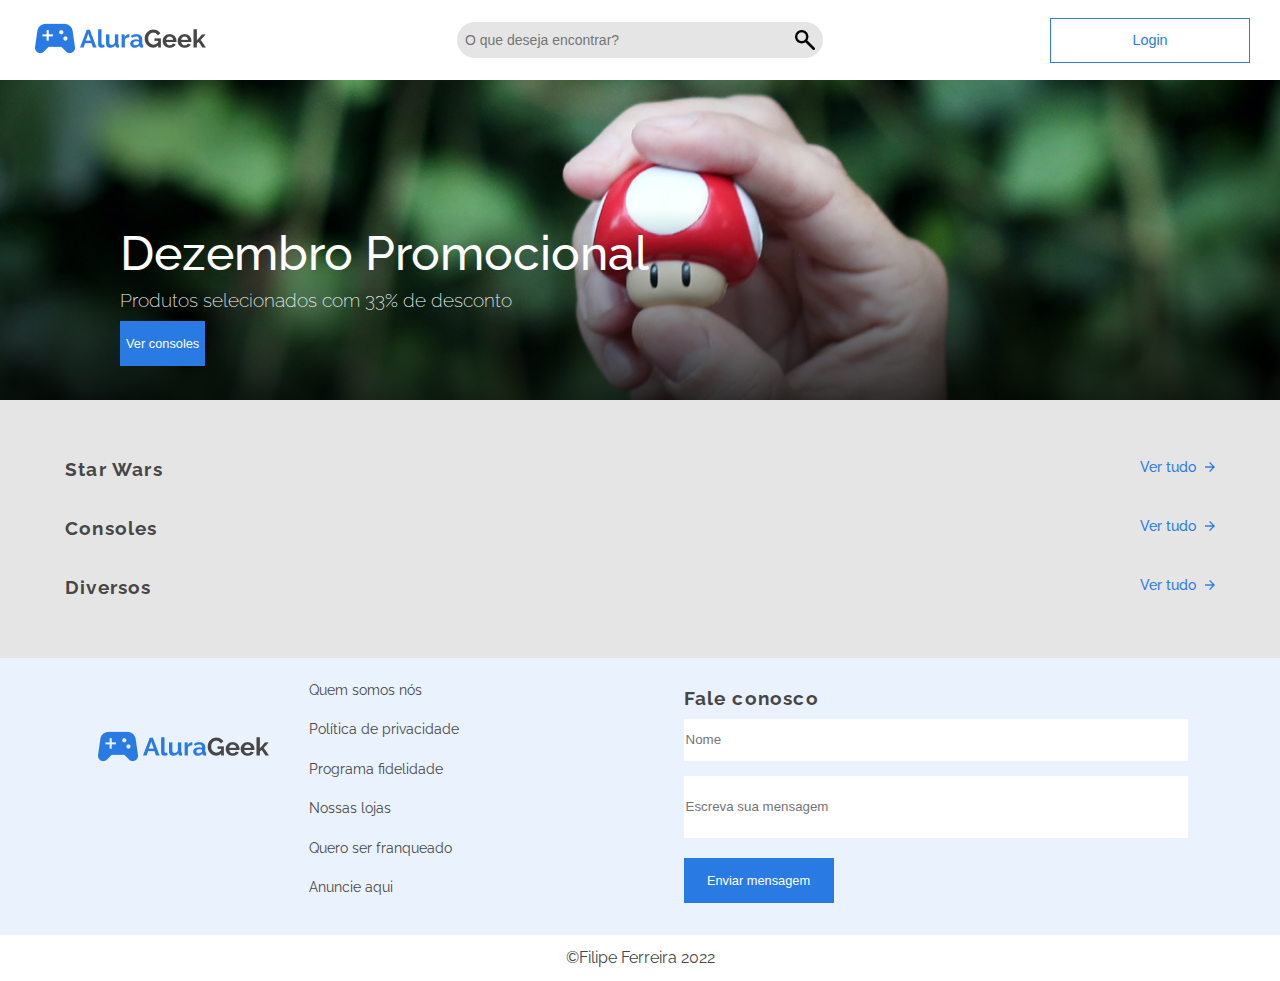
<file: index.html>
<!DOCTYPE html>
<html lang="pt-br">

<head>
    <meta charset="UTF-8">
    <meta http-equiv="X-UA-Compatible" content="IE=edge">
    <meta name="viewport" content="width=device-width, initial-scale=1.0">
    <link rel="stylesheet" href="./assets/css/reset.css">
    <link rel="stylesheet" href="./assets/css/style.css">
    <link rel="stylesheet" href="./assets/css/home.css">
    <link rel="stylesheet" href="./assets/css/Responsivo.css">
    <link rel="icon" href="./assets/img/Darth_vader.jpg">
    <link rel="preconnect" href="https://fonts.googleapis.com">
    <link rel="preconnect" href="https://fonts.gstatic.com" crossorigin>
    <link
        href="https://fonts.googleapis.com/css2?family=Raleway:ital,wght@0,100;0,200;0,300;0,400;0,500;0,600;0,700;0,800;0,900;1,100;1,200;1,300;1,400;1,500;1,600;1,700;1,800;1,900&display=swap"
        rel="stylesheet">
    <link rel="stylesheet" href="https://maxcdn.bootstrapcdn.com/font-awesome/4.7.0/css/font-awesome.min.css">
    <title>E-Commerce-Home</title>
</head>

<body>
    <header class="header">
        <a href="index.html" target="_blank"><img class="logo" src="./assets/img/logo.png" alt="logo do alurageek"></a>

        <div class="search-box">
            <input class="input_search" type="text" placeholder="O que deseja encontrar?" onkeyup="search()">
            <a href="#" class="search-btn" onclick="pesquisa()">
                <img src="assets/img/lupa1.png" alt="lupa" height="20" width="20">
            </a>
        </div>

        <a href="login.html" target="_blank">
            <button class="btn btn_header">Login</button>
        </a>
    </header>
    <section class="section_inicial">
        <h1 class="titulo">Dezembro Promocional</h1>
        <p class="texto">Produtos selecionados com 33% de desconto</p>
        <a href="#consoles"><button class="btn btn_consoles">Ver consoles</button></a>
    </section>
    <section class="section_produtos">
        <div class="textos_home" data-home-star>
            <h2 class="titulo_padrao">Star Wars</h2>
            <a href="produtosHome.html" target="_blank" class="links">Ver tudo <img class="seta"
                    src="assets/img/seta.png"> </a>
        </div>
        <section class="sessao_produtos" data-product data-container>
        </section>
        <div class="textos_home" id="consoles" data-home-consoles>
            <h2 class="titulo_padrao">Consoles</h2>
            <a href="produtosHome.html" target="_blank" class="links">Ver tudo <img class="seta"
                    src="assets/img/seta.png"> </a>
        </div>
        <section class="sessao_produtos" data-product data-container2>
        </section>
        <div class="textos_home" data-home-diversos>
            <h2 class="titulo_padrao">Diversos</h2>
            <a href="produtosHome.html" target="_blank" class="links">Ver tudo <img class="seta"
                    src="assets/img/seta.png"> </a>
        </div>
        <section class="sessao_produtos" data-product data-container3>
        </section>
    </section>
    <section class="contato">
        <div class="info">
            <img class="logo" src="./assets/img/logo.png" alt="logo do alurageek">
            <ul class="lista_contato">
                <li class="lista_item">Quem somos nós</li>
                <li class="lista_item">Política de privacidade</li>
                <li class="lista_item">Programa fidelidade</li>
                <li class="lista_item">Nossas lojas</li>
                <li class="lista_item">Quero ser franqueado</li>
                <li class="lista_item">Anuncie aqui</li>
            </ul>
        </div>
        <form class="fale_conosco" action="#">
            <h2 class="titulo_padrao">Fale conosco</h2>
            <div class="input-container">
                <input class="input_contato" name="nome" type="text" placeholder="Nome" minlength="40" data-tipo="nome"
                    required>
                <span class="error"></span>
            </div>
            <div class="input-container">
                <input class="textarea_contato" name="mensagem" id="mensagem" data-tipo="mensagem" minlength="120"
                    placeholder="Escreva sua mensagem" required>
                <span class="error"></span>
            </div>
            <input class="btn btn_contato" type="submit" value="Enviar mensagem">
        </form>
    </section>
    <footer class="rodape">
        <p>&copy;Filipe Ferreira 2022</p>
    </footer>

    <script src="./js/app.js" type="module"></script>
    <script src="./js/barraPesquisa.js"></script>
    <script src="./js/services/produto-services.js"></script>
</body>

</html>

<!--

    (҂`_´)
    <,︻╦̵̵̿╤─ ҉ ~  •
█۞███████]▄▄▄▄▄▄▄▄▄▄▃ ●●●
▂▄▅█████████▅▄▃▂…
[███████████████████]
◥⊙▲⊙▲⊙▲⊙▲⊙▲⊙▲⊙

-->
</file>
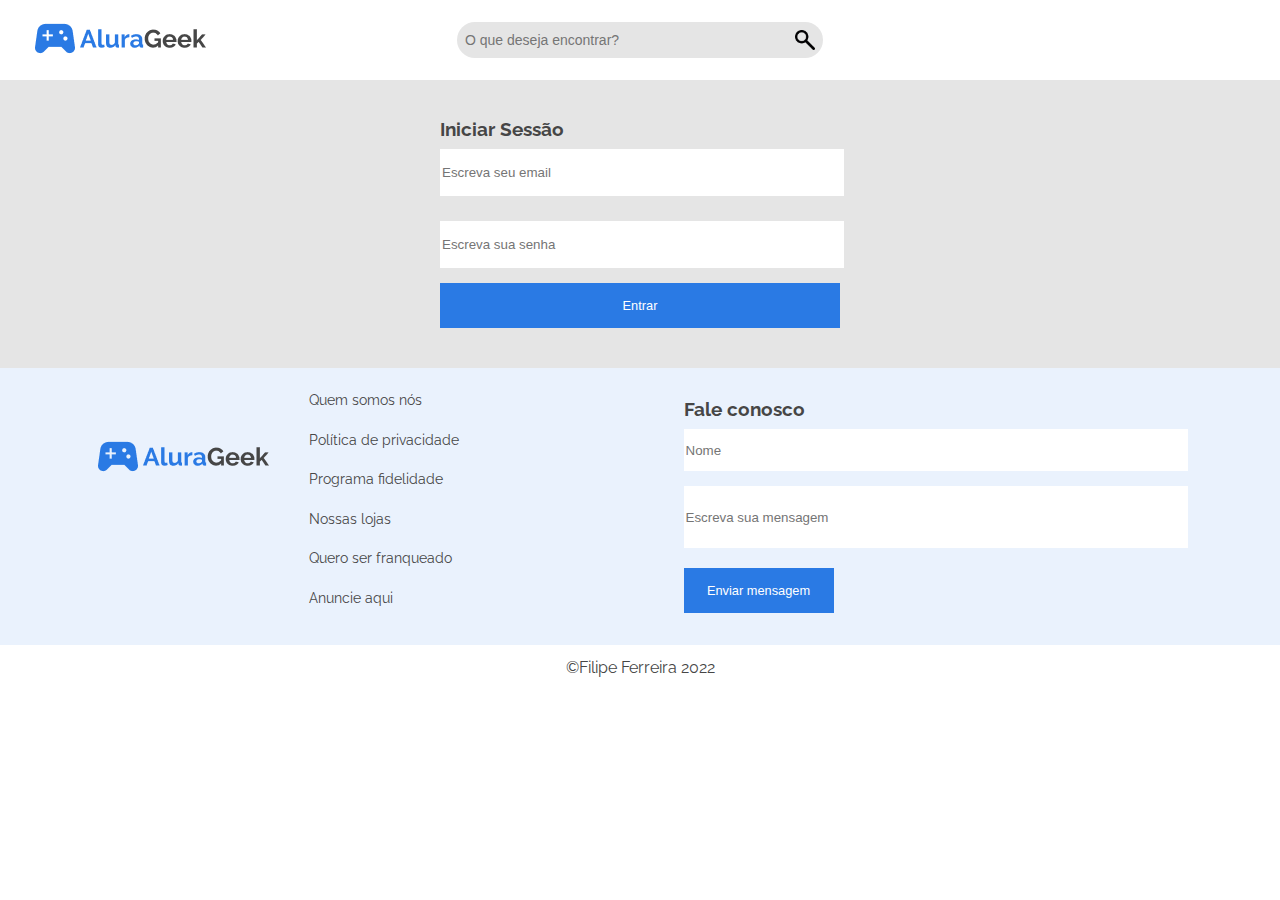
<file: login.html>
<!DOCTYPE html>
<html lang="pt-br">

<head>
    <meta charset="UTF-8">
    <meta http-equiv="X-UA-Compatible" content="IE=edge">
    <meta name="viewport" content="width=device-width, initial-scale=1.0">
    <link rel="stylesheet" href="./assets/css/reset.css">
    <link rel="stylesheet" href="./assets/css/style.css">
    <link rel="stylesheet" href="./assets/css/login.css">
    <link rel="stylesheet" href="./assets/css/Responsivo.css">
    <link rel="preconnect" href="https://fonts.googleapis.com">
    <link rel="preconnect" href="https://fonts.gstatic.com" crossorigin>
    <link
        href="https://fonts.googleapis.com/css2?family=Raleway:ital,wght@0,100;0,200;0,300;0,400;0,500;0,600;0,700;0,800;0,900;1,100;1,200;1,300;1,400;1,500;1,600;1,700;1,800;1,900&display=swap"
        rel="stylesheet">
    <link rel="stylesheet" href="https://maxcdn.bootstrapcdn.com/font-awesome/4.7.0/css/font-awesome.min.css">
    <title>Login</title>
</head>

<body>
    <header class="header">
        <a href="./index.html" target="_blank"><img class="logo" src="./assets/img/logo.png"
                alt="logo do alurageek"></a>

        <div class="search-box">
            <input class="input_search" type="text" placeholder="O que deseja encontrar?">
            <a href="#" class="search-btn" onclick="redirecionar()">
                <img src="./assets/img/lupa1.png" alt="lupa" height="20" width="20">
            </a>
        </div>

    </header>
    <section class="section_login">
        <form class="form">
            <h2 class="titulo_padrao">Iniciar Sessão</h2>

            <div class="input-container">
                <input class="input" name="email" id="email" type="email" placeholder="Escreva seu email"
                    data-tipo="email" required>
                <span class="error"></span>
            </div>

            <div class="input-container">
                <input class="input" id="senha" name="senha" type="password" placeholder="Escreva sua senha"
                    data-tipo="senha" required minlength="6">
                <span class="error"></span>
            </div>

            <input class="btn btn_login" type="submit" value="Entrar">
        </form>
        <div class="modalContainer">
            <div class="modal">
                <p class="texto_modal">E-mail e Senha fornecidos estão incorretos!!</p>
                <div class="btns">
                    <button class="btnOk" onclick="closeModal()">Ok</button>
                    <button class="btnClose" onclick="closeModal()">Close</button>
                </div>
            </div>
        </div>
    </section>
    <section class="contato">
        <div class="info">
            <img class="logo" src="./assets/img/logo.png" alt="logo do alurageek">
            <ul class="lista_contato">
                <li class="lista_item">Quem somos nós</li>
                <li class="lista_item">Política de privacidade</li>
                <li class="lista_item">Programa fidelidade</li>
                <li class="lista_item">Nossas lojas</li>
                <li class="lista_item">Quero ser franqueado</li>
                <li class="lista_item">Anuncie aqui</li>
            </ul>
        </div>
        <form class="fale_conosco" action="#">
            <h2 class="titulo_padrao">Fale conosco</h2>
            <div class="input-container">
                <input class="input_contato" name="nome" type="text" placeholder="Nome" minlength="40" data-tipo="nome"
                    required>
                <span class="error"></span>
            </div>
            <div class="input-container">
                <input class="textarea_contato" name="mensagem" id="mensagem" data-tipo="mensagem" minlength="120"
                    placeholder="Escreva sua mensagem" required>
                <span class="error"></span>
            </div>
            <input class="btn btn_contato" type="submit" value="Enviar mensagem">
        </form>
    </section>
    <footer class="rodape">
        <p>&copy;Filipe Ferreira 2022</p>
    </footer>


    <script src="./js/app.js" type="module"></script>
    <script src="./js/barraPesquisa.js"></script>
    <script src="./js/login.js"></script>
</body>

</html>

<!--

    (҂`_´)
    <,︻╦̵̵̿╤─ ҉ ~  •
█۞███████]▄▄▄▄▄▄▄▄▄▄▃ ●●●
▂▄▅█████████▅▄▃▂…
[███████████████████]
◥⊙▲⊙▲⊙▲⊙▲⊙▲⊙▲⊙

-->
</file>
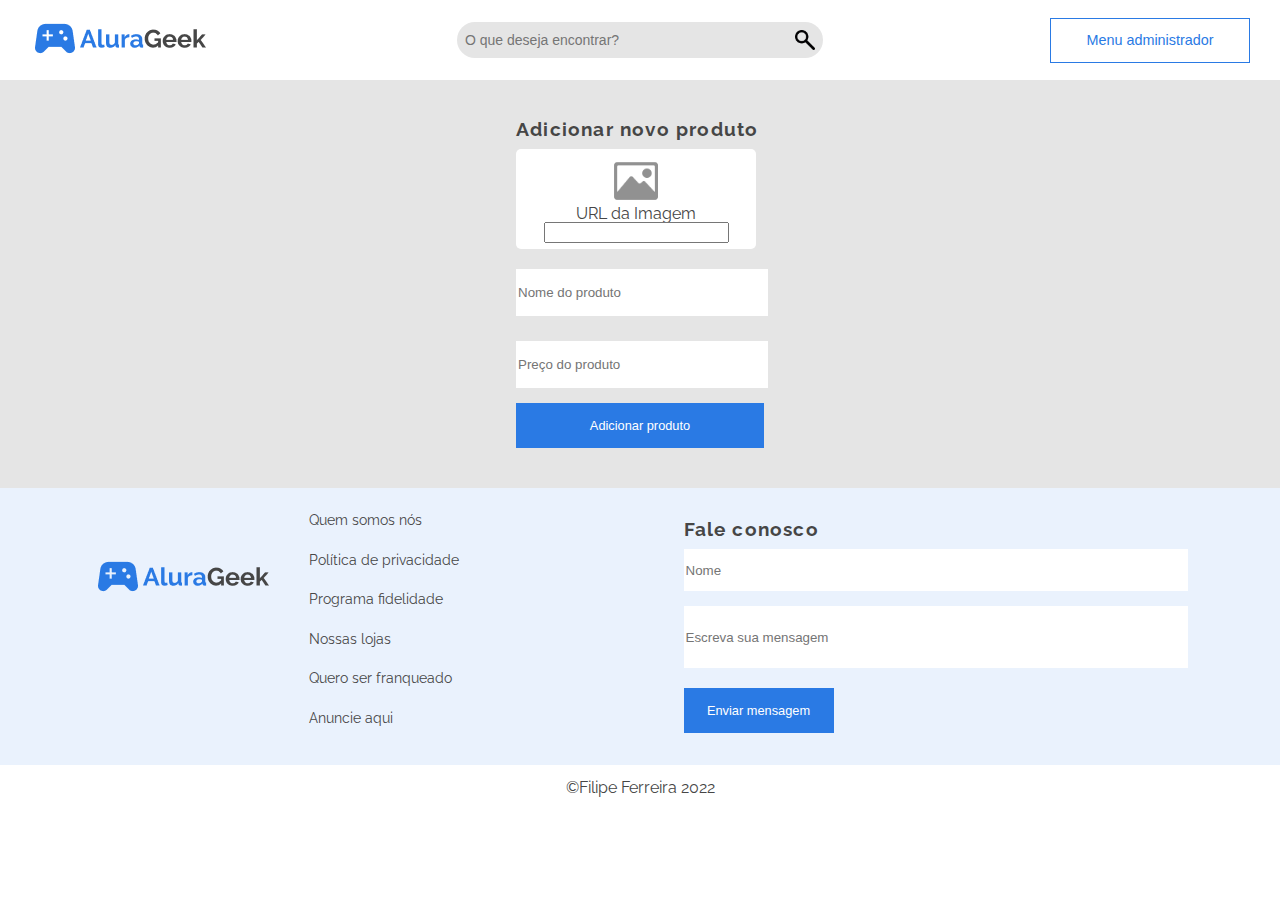
<file: produtos.html>
<!DOCTYPE html>
<html lang="pt-br">

<head>
    <meta charset="UTF-8">
    <meta http-equiv="X-UA-Compatible" content="IE=edge">
    <meta name="viewport" content="width=device-width, initial-scale=1.0">
    <link rel="stylesheet" href="./assets/css/reset.css">
    <link rel="stylesheet" href="./assets/css/style.css">
    <link rel="stylesheet" href="./assets/css/produtos.css">
    <link rel="stylesheet" href="./assets/css/Responsivo.css">
    <link rel="preconnect" href="https://fonts.googleapis.com">
    <link rel="preconnect" href="https://fonts.gstatic.com" crossorigin>
    <link
        href="https://fonts.googleapis.com/css2?family=Raleway:ital,wght@0,100;0,200;0,300;0,400;0,500;0,600;0,700;0,800;0,900;1,100;1,200;1,300;1,400;1,500;1,600;1,700;1,800;1,900&display=swap"
        rel="stylesheet">
    <link rel="stylesheet" href="https://maxcdn.bootstrapcdn.com/font-awesome/4.7.0/css/font-awesome.min.css">
    <title>Produtos</title>
</head>

<body>
    <header class="header">
        <a href="index.html" target="_blank"><img class="logo" src="./assets/img/logo.png" alt="logo do alurageek"></a>


        <div class="search-box">
            <input class="input_search" type="text" placeholder="O que deseja encontrar?">
            <a href="#" class="search-btn" onclick="redirecionar()">
                <img src="./assets/img/lupa1.png" alt="lupa" height="20" width="20">
            </a>
        </div>

        <button class="btn btn_header">Menu administrador</button>
    </header>
    <section class="section_produtos">
        <form class="form" data-form>
            <h2 class="titulo_padrao">Adicionar novo produto</h2>

            <div class="input-container input_file">
                <div class="picture__input">
                    <img src="./assets/img/icone-d-image-grise.png" alt="icone de imagem" class="img_input">
                    <label tabIndex="0" class="picture">
                        URL da Imagem
                        <input type="text" class="picture_input" id="picture__input" data-image required>
                    </label>
                </div>
            </div>
            <div class="input-container">
                <input class="input" minlength="" name="nomeProdutos" type="text" placeholder="Nome do produto"
                    data-tipo="nomeProdutos" required data-nome>
                <span class="error"></span>
            </div>

            <div class="input-container">
                <input pattern="[0-9]*" class="input" name="precoProdutos" type="number" placeholder="Preço do produto"
                    data-tipo="preco" required data-price>
                <span class="error"></span>
            </div>

            <input class="btn btn_produtos" type="submit" value="Adicionar produto">
        </form>
    </section>
    <section class="contato">
        <div class="info">
            <img class="logo" src="./assets/img/logo.png" alt="logo do alurageek">
            <ul class="lista_contato">
                <li class="lista_item">Quem somos nós</li>
                <li class="lista_item">Política de privacidade</li>
                <li class="lista_item">Programa fidelidade</li>
                <li class="lista_item">Nossas lojas</li>
                <li class="lista_item">Quero ser franqueado</li>
                <li class="lista_item">Anuncie aqui</li>
            </ul>
        </div>
        <form class="fale_conosco" action="#">
            <h2 class="titulo_padrao">Fale conosco</h2>
            <div class="input-container">
                <input class="input_contato" name="nome" type="text" placeholder="Nome" minlength="40" data-tipo="nome"
                    required>
                <span class="error"></span>
            </div>
            <div class="input-container">
                <input class="textarea_contato" name="mensagem" id="mensagem" data-tipo="mensagem" minlength="120"
                    placeholder="Escreva sua mensagem" required>
                <span class="error"></span>
            </div>
            <input class="btn btn_contato" type="submit" value="Enviar mensagem">
        </form>
    </section>
    <footer class="rodape">
        <p>&copy;Filipe Ferreira 2022</p>
    </footer>
    <script src="./js/app.js" type="module"></script>
    <script src="./js/barraPesquisa.js"></script>
    <script src="./js/services/produtos.js"></script>
</body>

</html>

<!--

    (҂`_´)
    <,︻╦̵̵̿╤─ ҉ ~  •
█۞███████]▄▄▄▄▄▄▄▄▄▄▃ ●●●
▂▄▅█████████▅▄▃▂…
[███████████████████]
◥⊙▲⊙▲⊙▲⊙▲⊙▲⊙▲⊙

-->
</file>
<file: assets/css/style.css>
:root {
    --botoes: #2A7AE4;
    --background-azul: #EAF2FD;
    --background-cinza: #E5E5E5;
    --background-branco: #ffffff;
    --input-pesquisa: #F5F5F5;
    --textos: #464646;
    --fontes: 'Raleway', sans-serif;
}
body {
    width: 100vw;
    height: 100vh;
    font-family: var(--fontes);
    color: var(--textos);
    overflow-x: hidden;
}
/*HEADER */
.header {
    background: var(--background-branco);
    display: flex;
    align-items: center;
    width: 100%;
    height: 80px;
    position: relative;
}
.search-box {
    position: absolute;
    top: 50%;
    transform: translate(-50%, -50%);
    padding: 8px;
    border-radius: 40px;
    display: flex;
    justify-content: space-between;
    align-items: center;
}
.input_search {
    border: none;
    background: none;
    outline: none;
    padding: 0;
    font-size: 14px;
    transition: .2s;
}
.search-btn {
    display: flex;
    justify-content: center;
    align-items: center;
}
/* BOTOES */
.btn {
    height: 45px;
    font-size: .8rem;
    color: var(--background-branco);
    background-color: var(--botoes);
    border: none;
    cursor: pointer;
}
.btn:hover {
    background-color: #1762c4;
}
  /* SECTION CONTATO */
.contato {
    background-color: var(--background-azul);
    display: flex;
    align-items: center;
    width: 100%;
    height: auto;
    padding: 20px 0;
}
.info {
    display: flex;
    align-items: center;
}
.fale_conosco {
    display: flex;
    flex-direction: column;
}
.lista_contato {
    list-style: none;
    margin: 0 40px;
}
.lista_item {
    font-size: 1rem;
    line-height: 1.7;
    cursor: pointer;
    color: var(--textos);
}
.lista_item:hover {
    color: #333;
}
.input_contato {
    height: 40px;
    margin: 10px 0;
    border: none;
    outline: none;
}
.textarea_contato {
    border: none;
    outline: none;
    height: 60px;
    margin-bottom: 15px;
}
.btn_contato {
    width: 150px;
}
/* FOOTER */
.rodape {
    height: auto;
    padding: 15px 0;
    text-align: center;
    font-size: 1rem;
}
.link {
    color: var(--textos);
    text-decoration: none;
}
.link:hover {
    color: var(--botoes);
    text-decoration: underline;
}
/* INPUT ERRO */
.input-container {
    display: flex;
    flex-direction: column;
}
.error {
    color: red;
    margin-bottom: 5px;
}
.input-container--invalido {
    border: 1px solid red;
    padding: 5px;
}
</file>
<file: assets/css/home.css>
@import './produtos.css';

.section_inicial {
    height: 220px;
    display: flex;
    align-items: flex-start;
    justify-content: center;
    flex-direction: column;
    padding-top: 100px;
    background: url('../img/banner-image.png') center/cover;
}
.titulo {
    color: #fff;
    font-weight: 500;
    line-height: 1.6;
}
.texto {
    color: #fff;
    font-weight: 200;
    margin-bottom: 10px;
}
.links {
    color: #2A7AE4;
    text-decoration: none;
    font-weight: 500;
    font-size: .9rem;
}
.links:hover {
    text-decoration: underline;
}
/* PARTE DOS PRODUTOS */
.sessao_produtos {
    display: flex;
    flex-direction: row;
}
.textos_home {
    display: flex;
    justify-content: space-between;
    margin: 20px 0;

}
.titulo_home {
    font-weight: normal;
    font-size: .9rem;
}
.preco_home {
    font-weight: bold;
    font-size: 1rem;
    margin-bottom: 5px;
}

.seta {
    width: 10px;
    margin-left: 5px;
}

/* RESPONSIO ESPECIFICO */
@media screen and (min-width: 0) {
    .section_inicial {
        padding-left: 20px;
        width: auto;
    }
    .titulo {
        font-size: 1.9rem;
    }
    .texto {
        font-size: 1rem;
    }
    .textos_home {
        width: 300px;
    }
    .invisible {
        display: none;
    }
    .produtos_home {
        width: 200px;
        margin-bottom: 10px;
    }
    .sessao_produtos {
        display: flex;
        flex-direction: row;
        flex-wrap: wrap;
        width: 400px;
    }
}
@media screen and (min-width: 768px) {
    .titulo {
        font-size: 2.5rem;
    }
    .texto {
        font-size: 1.1rem;
    }
    .textos_home {
        width: 740px;
    }
    .sessao_produtos {
        display: flex;
        flex-direction: column;
        width: auto;
    }
    .invisible {
        display: none;
    }
}
@media screen and (min-width: 992px) {
   .section_inicial {
    width: 100%;
    padding-left: 120px;
   }
   .titulo {
    font-size: 3rem;
   }
   .texto {
    font-size: 1.2rem;
   }
   .textos_home {
    width: 1150px;   
   }
   .container {
    width: 1200px;
    margin-bottom: 50px;
    }
    .invisible {
        display: block;
    }
    .sessao_produtos {
        display: flex;
        flex-direction: row;
        flex-wrap: nowrap;
        width: 1200px;
    }
}
</file>
<file: assets/css/Responsivo.css>
@media screen and (min-width: 0) {
    .header {
        justify-content: space-between;
    }
    .logo {
        margin-left: 0;
    }
    .btn_header {
        margin-right: 90px;
        margin-left: 0;
    }
    .search-box {
        background: var(--background-branco);
        left: 90%;
    }
    .search-box:hover > .input_search {
        width: 10px;
    }
    .input_search {
        width: 0;
    }
    .contato {
        flex-direction: column;
        justify-content: center;
    }
    .info {
        flex-direction: column;
    }
    div .logo {
        margin: 0;
    }
    .lista_item {
        margin-bottom: 15px;
        font-size: .9rem;
    }
    .input_contato {
        width: auto;
    }
    .rodape {
        font-size: .8rem;
    }
}

@media screen and (min-width: 768px) {
    .header {
        justify-content: space-between;
    }
    .logo {
        margin-left: 0;
    }
    .btn_header {
        margin-right: 5px;
    }
    .search-box {
        width: 250px;
        left: 50%;
        background-color: var(--background-cinza);
    }
    .input_search {
        width: 250px;
    }
    .contato {
        justify-content: space-around;
    }
}

@media screen and (min-width: 992px) {  
    .header {
        justify-content: space-between;
    }
    .logo {
        margin-left: 30px;
    }
    .btn_header {
        margin-right: 30px;
    }
    .search-box {
        width: 350px;
        left: 50%;
    }
    .search-box:hover > .input_search {
        width: 240px;
    }
    .input_search {
        width: 300px;
    }
    .contato {
        flex-direction: row;
    }
    div .logo {
        margin-bottom: 100px;
    }
    .input_contato {
        width: 500px;
    }
    .info {
        flex-direction: row;
    }
    .rodape {
        font-size: 1rem;
    }
}
</file>
<file: assets/css/login.css>
/*SECTION LOGIN */
.section_login {
    display: flex;
    flex-direction: column;
    align-items: center;
    justify-content: center;
    background-color: var(--background-cinza);
    width: 100%;
    padding: 40px 0;
    height: auto;
}
.form {
    display: flex;
    flex-direction: column;
}
.titulo_padrao {
    font-weight: 700;
    font-size: 1.2rem;
}
.input {
    height: 45px;
    margin: 10px 0;
    border: none;
}
.input-container {
    display: flex;
    flex-direction: column;
}
.input-container--invalido {
    border: 1px solid red;
    padding: 5px;
}

/* MODAL */
.modalContainer {
    position: fixed;
    top: 30px;
    z-index: 999;
    justify-content: center;
    display: none;
}
.modal {
    display: flex;
    flex-direction: column;
    padding: 30px;
    background: white;
    border-radius: 10px;
    width: 50%;
}
.active {
    display: flex;
    flex-direction: column;
}
.active .modal {
    animation: modal .4s;
    flex-direction: column;
}

.texto_modal {
    margin: 10px auto;
}
.btns {
    display: flex;
    justify-content: space-between;
    margin-top: 10px;
}
.btns button {
    font-size: medium;
    padding: 10px;
    border: none;
    border-radius: 5px;
    color: white;
    cursor: pointer;
}
.btnOk {
    background: #65864d !important;
}
.btnClose {
    background: #c71818 !important;
}

@keyframes modal {
    from {
        opacity: 0;
        transform: translate3d(0, -60px, 0);
    }
    to {
        opacity: 1;
        transform: translate3d(0, 0, 0);
    }
}

/* RESPONSIO ESPECIFICO */
@media screen and (min-width: 0) {
    .form,
    .input,
    .btn_login {
        width: auto;
    }
    .modal {
        padding: 10px;
        width: 80%;
    }
    span,
    .btns button {
        font-size: smaller;
    }
    .modalContainer {
        width: auto;
    }
}
@media screen and (min-width: 768px) {
    .input,
    .btn_login {
        width: auto;
    }
    .modalContainer {
        width: 100vw;
        align-items: center;
    }
    .modal {
        width: 40%;
    }
}
@media screen and (min-width: 992px) {
    .form {
        width: 400px;
    }
    .input,
    .btn_login {
        width: 100%;
    }
    .modalContainer {
        width: 100vw;

    }
    .modal {
        width: 30%;
    }
}
</file>
<file: assets/css/produtos.css>
/* PARTE DE ADICIONAR OS PRODUTOS*/
.input_file {
    display: flex;
    flex-direction: row;
    align-items: center;
    margin: 10px 0;
}
.picture__input {
    margin-right: 8px;
    background-color: #fff;
    width: 240px;
    height: 100px;
    border-radius: 5px;
    display: flex;
    flex-direction: column;
    align-items: center;
    justify-content: center;
    text-align: center;
}
.picture__input:hover {
    color: #797979;
}
.img_input {
    width: 50px;
}
.button_input {
    margin-left: 8px;
}
input[type="file"] {
    display: none;
}
.label {
    padding: 20px 10px;
    background-color: #fff;
    color: var(--botoes);
    border: 1.5px solid var(--botoes);
    width: 180px;
    text-align: center;
    margin-top: 10px;
    cursor: pointer;
}
.btn_header {
    background-color: white;
    color: var(--botoes);
    border: 1.5px solid var(--botoes);
    width: 200px;
    font-size: .9rem;
}
.btn_header:hover {
    color: white;
}
.section_produtos {
    display: flex;
    flex-direction: column;
    align-items: center;
    justify-content: center;
    background-color: var(--background-cinza);
    width: 100%;
    padding: 40px 0;
    height: auto;
}
.form {
    display: flex;
    flex-direction: column;
}
.titulo_padrao {
    font-weight: 700;
    font-size: 1.2rem;
    letter-spacing: 1.2px;
}
.input {
    height: 45px;
    margin: 10px 0;
    border: none;
}
/* PARTE DOS PRODUTOS HOME */
.container {
    display: flex;
    align-items: center;
}
.produtos_textos{
    width: 95.7%;
    display: flex;
}
.produtos_textos .btn_produtos {
    width: 200px;
    font-size: 1rem;
    letter-spacing: 1.2px;
    text-decoration: none;
    display: flex;
    align-items: center;
    justify-content: center;
}
.produtos_itens{
    margin: 5px;
    position: relative;
}
.produtos_titulo {
    line-height: 2;
    font-size: .9rem;
    font-weight: normal;
}
.produtos_preco {
    font-size: 1rem;
    font-weight: 600;
    margin-bottom: 30px;
}
.modificarItem {
    position: absolute;
    top: 10px;
    display: flex;
}
.images_modificarItem {
    margin-left: 25px;
    cursor: pointer;
}
.images_modificarItem:hover {
    transform: scale(1.5);
}
.images_modificarItem:first-child {
    margin-left: 0;
}
.deletar {
    background: none;
    border: none;
    margin: 0;
    padding: 0;
}
.editar {
    background: none;
    border: none;
    margin: -2px 25px;
}
/* RESPONSIO ESPECIFICO */
@media screen and (min-width: 0) {
    .header {
        justify-content: flex-start;
    }
    #box_icone_busca{
        left: 400px;
    } 
    .btn_header {
        width: 120px;
        font-size: .7rem;
        margin-left: 50px;
    }
    .input,
    .btn_produtos {
        width: auto;
    }
    .input_file {
        flex-direction: column;
        margin: 20px 0;
    }
    .picture__input {
        margin-bottom: 20px;
    }
    /*PRODUTOS HOME */
    .hidden {
        visibility: hidden;
    }
    .container {
        flex-direction: row;
        flex-wrap: wrap;
        justify-content: center;
        width: 500px;
        margin-left: 20px;
    }
    .images_produto {
        width: auto;
    }
    .produtos_textos {
        flex-direction: column;
        align-items: center;
        margin-bottom: 10px;
    }
    .titulo_produtos {
        margin-bottom: 10px;
    }
    .modificarItem {
        left: 110px;
    }
}
@media screen and (min-width: 768px) {
    .header {
        justify-content: space-around;
    }
    .input,
    .btn_produtos {
        width: auto;
    }
    /*PRODUTOS HOME */
    .hidden {
        visibility: hidden;
    }
    .container {
        flex-wrap: wrap;
        width: 800px;
        flex-direction: row;
        justify-content: flex-start;
        margin: 0 auto;
    }
    .produtos_textos {
        margin-right: 25px;
        justify-content: space-between;
        flex-direction: row;
    }
    .modificarItem {
        left: 110px;
    }
}
@media screen and (min-width: 992px) {
    .input_file {
        flex-direction: row;
        margin: 10px 0;
    }
    .btn_header {
        width: 200px;
        font-size: .9rem;
    }
    #box_icone_busca{
        left: 740px;
    } 
    .input {
        width: 100%;
    }
    .picture__input {
        margin-bottom: 0;
    }
    .btn_produtos {
        width: 100%;
    }
    /*PRODUTOS HOME */
    .container {
        width: 100%;
        padding: 0;
        justify-content: space-evenly;
    }
    .images_produto {
        width: 100%;
        height: auto;
    }
    .produtos_textos,
    .titulo_produtos {
        margin: 0;
    }
}
</file>
